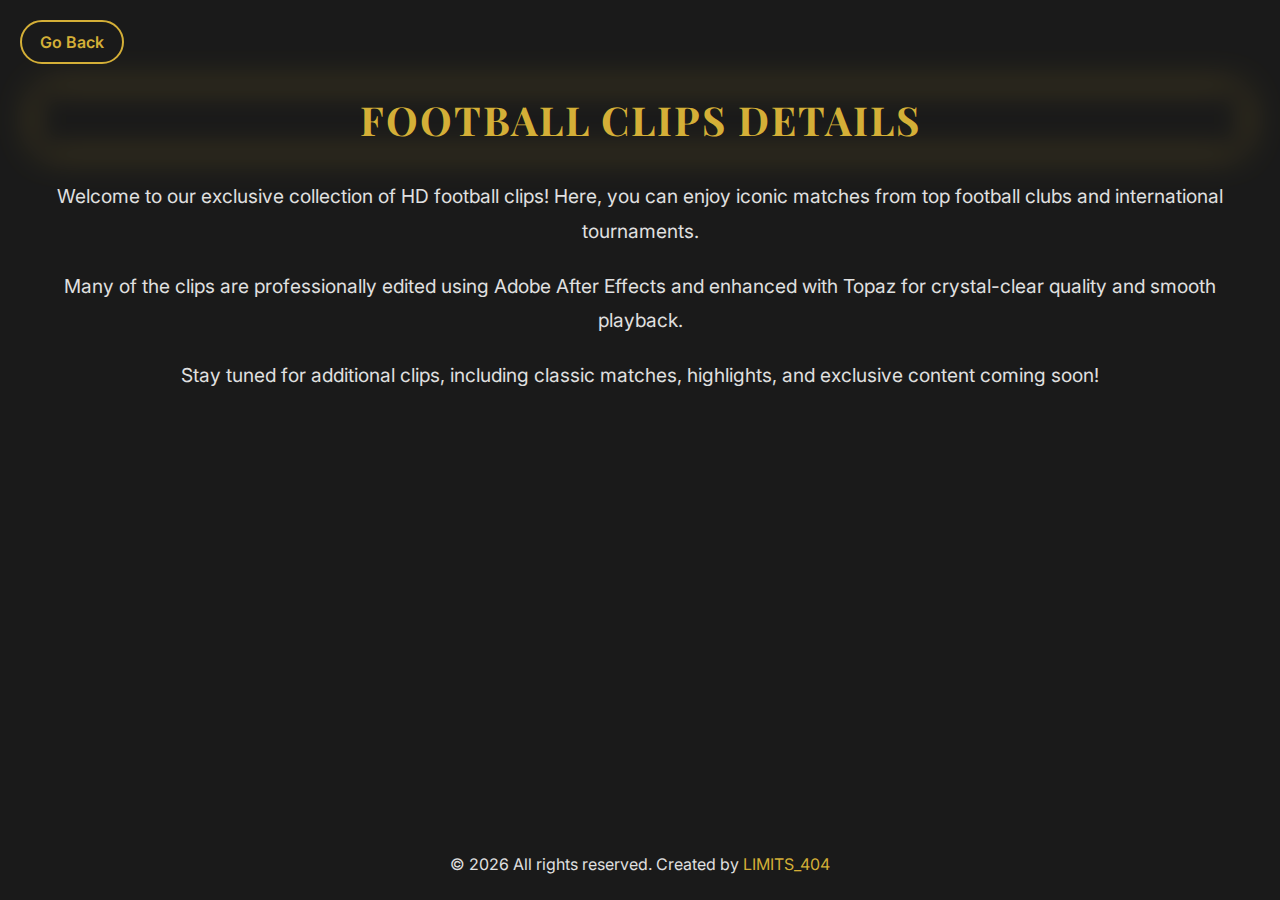
<file: football-clips.html>
<!DOCTYPE html>
<html lang="en">
<head>
  <meta charset="UTF-8" />
  <meta name="viewport" content="width=device-width, initial-scale=1.0" />
  <link rel="stylesheet" href="./css/style.css">
  <title>Football Clips Details</title>

  <!-- Google Font -->
  <link href="https://fonts.googleapis.com/css2?family=Inter:wght@400;600&family=Playfair+Display:wght@700&display=swap" rel="stylesheet">

</head>
<body>

  <!-- Go Back Button -->
  <a href="javascript:history.back()" class="detail-go-back-btn">
    Go Back
  </a>

  <!-- Info Section -->
  <section class="detail-info-section">
    <div class="detail-custom-container">
      <h2 class="neon-text">FOOTBALL CLIPS DETAILS</h2>
      <div class="detail-info-text">
        <p>Welcome to our exclusive collection of HD football clips! Here, you can enjoy iconic matches from top football clubs and international tournaments.</p>
        <p>Many of the clips are professionally edited using Adobe After Effects and enhanced with Topaz for crystal-clear quality and smooth playback.</p>
        <p>Stay tuned for additional clips, including classic matches, highlights, and exclusive content coming soon!</p>
      </div>
    </div>
  </section>

  <!-- Footer Section -->
  <footer class="footer">
    <p>&copy; <span id="current-year"></span> All rights reserved. Created by <a href="https://www.youtube.com" target="_blank">LIMITS_404</a></p>
  </footer>
  <script src="/js/scs.js"></script>

</body>
</html>
</file>
<file: css/style.css>
* {
  box-sizing: border-box;
}

body {
  background-color: #1a1a1a;
  color: #fff;
  margin: 0;
  padding: 0;
  font-family: 'Inter', sans-serif;
  min-height: 100vh;
  display: flex;
  flex-direction: column;
}

.neon-text {
  font-size: clamp(1.8rem, 5vw, 2.5rem);
  color: #d4af37;
  position: relative;
  font-family: 'Playfair Display', serif;
  font-weight: bold;
  letter-spacing: 2px;
  animation: neon 1.5s ease-in-out infinite alternate;
  text-align: center;
}

.neon-text::before {
  content: '';
  position: absolute;
  top: 0;
  left: 0;
  right: 0;
  bottom: 0;
  z-index: -1;
  filter: blur(12px);
  opacity: 0.6;
  box-shadow: 0 0 30px rgba(212, 175, 55, 0.8);
}

@keyframes neon {
  0% {
    transform: scale(1);
    opacity: 1;
  }
  100% {
    transform: scale(1.05);
    opacity: 0.8;
  }
}

.detail-info-section {
  padding: 60px 20px;
  flex-grow: 1;
}

.detail-custom-container {
  max-width: 1200px;
  margin: 0 auto;
  text-align: center;
}

.detail-info-text {
  font-size: clamp(1rem, 2.5vw, 1.2rem);
  color: #e0e0e0;
  line-height: 1.8;
  margin-top: 30px;
  font-weight: 400;
}

.detail-info-text p {
  margin-bottom: 20px;
}

.detail-go-back-btn {
  position: fixed;
  top: 20px;
  left: 20px;
  background-color: #1a1a1a;
  color: #d4af37;
  padding: 10px 18px;
  border: 2px solid #d4af37;
  border-radius: 30px;
  font-size: 1rem;
  font-weight: 600;
  text-decoration: none;
  z-index: 999;
  display: inline-flex;
  justify-content: center;
  align-items: center;
  transition: all 0.3s ease;
}

.detail-go-back-btn:hover {
  background-color: #d4af37;
  color: #1a1a1a;
  box-shadow: 0 4px 10px rgba(0, 0, 0, 0.2);
}

/* Footer Styling */
.footer {
  background-color: #1a1a1a;
  color: #e0e0e0;
  padding: 10px 0;
  text-align: center;
  font-size: 1rem;
  position: relative;
}

.footer a {
  color: #d4af37;
  text-decoration: none;
}

/* Fixed Footer for Small Screens */
@media (max-width: 768px) {
  .footer {
    bottom: 0;
    left: 0;
    width: 100%;
    padding: 12px 0;
  }

  .footer p {
    font-size: 0.9rem;
  }
}

@media (max-width: 480px) {
  .footer {
    padding: 10px 0;
  }

  .footer p {
    font-size: 0.85rem;
  }
}

.custom-padding-y {
  padding-top: 60px;
  padding-bottom: 60px;
}

.custom-container {
  max-width: 1140px;
  margin: 0 auto;
  padding: 0 20px;
}

.custom-heading {
  font-size: 2.8rem;
  font-weight: 600;
  color: #d4af37;
  text-align: center;
  margin-bottom: 50px;
  position: relative;
  display: inline-block;
  left: 50%;
  transform: translateX(-50%);
}

.custom-heading::after {
  content: '';
  width: 80px;
  height: 3px;
  background-color: gold;
  display: block;
  margin: 10px auto 0;
}

.custom-row {
  display: flex;
  flex-wrap: wrap;
  gap: 30px;
  justify-content: center;
}

.custom-column {
  flex: 0 0 calc(33.333% - 30px);
  margin-bottom: 30px;
}

.custom-product-card {
  background-color: #fff;
  border: 1px solid #ddd;
  border-radius: 12px;
  overflow: hidden;
  box-shadow: 0 8px 24px rgba(0, 0, 0, 0.08);
  transition: all 0.3s ease;
}

.custom-product-card:hover {
  transform: translateY(-5px);
  box-shadow: 0 12px 30px rgba(0, 0, 0, 0.12);
}

.custom-product-img {
  aspect-ratio: 16 / 9;
  width: 100%;
  object-fit: cover;
  margin-bottom: 0;
}

.custom-card-body {
  padding: 25px 20px;
  background: #fafafa;
  margin-top: -15px;
}

.custom-product-title {
  font-size: 1.3rem;
  font-weight: 600;
  color: #1a1a1a;
  margin-bottom: 5px;
}

.custom-product-price {
  font-size: 1.1rem;
  color: #8c7500;
  margin-bottom: 20px;
}

.custom-btn-details,
.custom-btn-buy {
  display: inline-block;
  padding: 10px 20px;
  border-radius: 25px;
  font-size: 0.95rem;
  font-weight: 500;
  text-decoration: none;
  margin: 5px;
  transition: all 0.3s ease;
}

.custom-btn-details {
  background-color: transparent;
  color: #8c7500;
  border: 2px solid #8c7500;
}

.custom-btn-details:hover {
  background-color: #8c7500;
  color: #fff;
}

.custom-btn-buy {
  background-color: #1a1a1a;
  color: #fff;
}

.custom-btn-buy:hover {
  background-color: #000;
}

/* Search bar */
.search-wrapper {
  text-align: center;
  margin: 30px 0;
}

.search-wrapper input {
  padding: 12px 20px;
  border: 2px solid #d4af37;
  border-radius: 30px;
  width: 60%;
  max-width: 400px;
  font-size: 1rem;
}

.search-wrapper button {
  padding: 12px 25px;
  margin-left: 10px;
  background-color: #d4af37;
  color: #1a1a1a;
  border: none;
  border-radius: 30px;
  font-weight: bold;
  cursor: pointer;
}

@media (max-width: 768px) {
  .search-wrapper {
    display: flex;
    align-items: center;
  }

  .search-wrapper input {
    width: 70%;
    margin-bottom: 10px;
    height: 40px;
    padding: 0 10px;
    line-height: 40px;
  }

  .search-wrapper button {
    width: 40%;
    height: 40px;
    padding: 0 10px;
    line-height: 40px;
    display: flex;
    align-items: center;
    justify-content: center;
  }
}

@media (max-width: 1024px) {
  .custom-column {
    flex: 0 0 calc(50% - 30px);
  }
}

@media (max-width: 768px) {
  .custom-column {
    flex: 0 0 100%;
  }

  .neon-text {
    font-size: 2rem;
  }

  .custom-heading {
    font-size: 2.5rem;
  }

  .custom-product-title {
    font-size: 1.1rem;
  }

  .custom-product-price {
    font-size: 1rem;
  }
}

@media (max-width: 480px) {
  .neon-text {
    font-size: 1.8rem;
  }

  .custom-heading {
    font-size: 2.2rem;
  }

  .custom-product-title {
    font-size: 1rem;
  }

  .custom-product-price {
    font-size: 0.9rem;
  }
}
</file>
